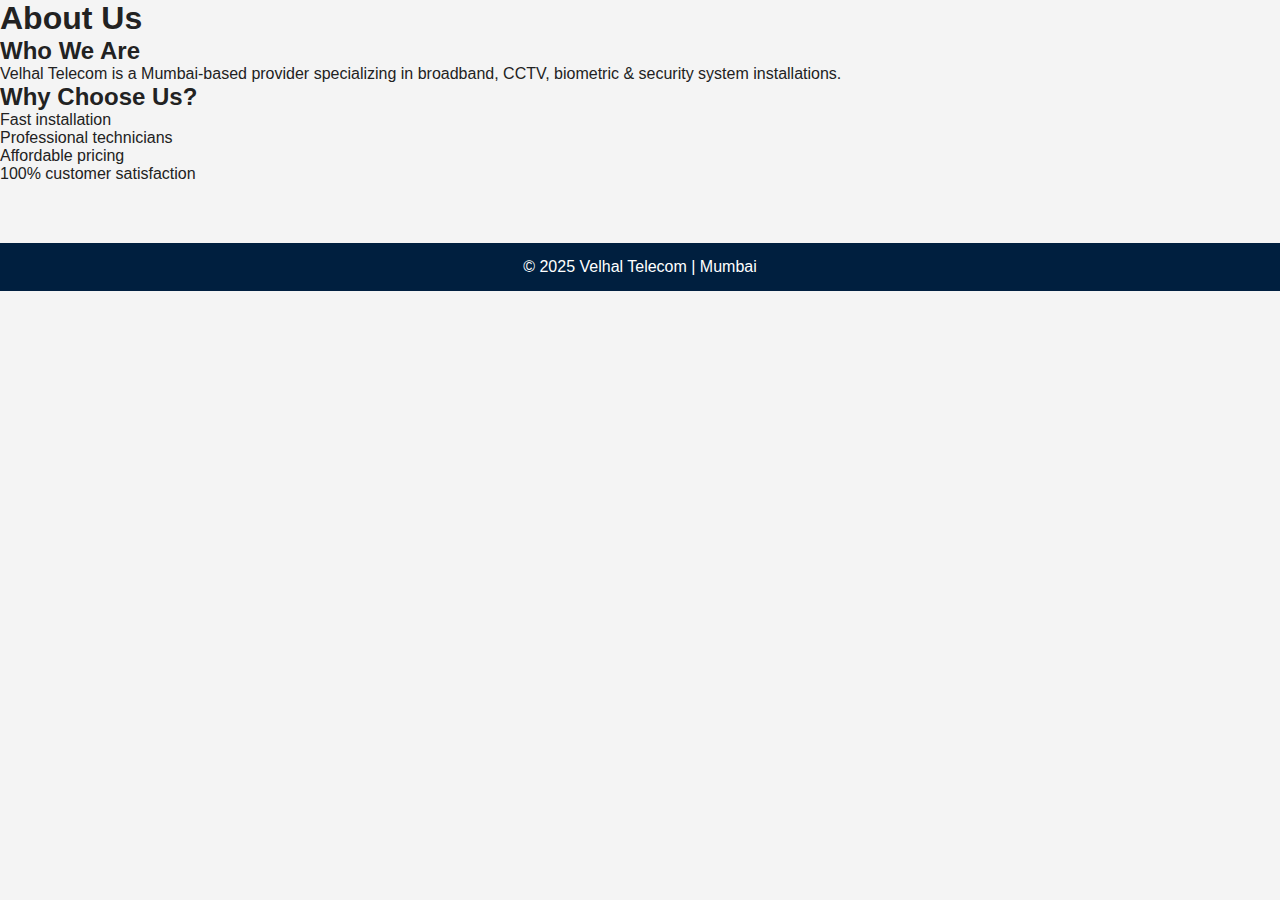
<file: about.html>
<!DOCTYPE html>
<html lang="en">
<head>
    <meta charset="UTF-8">
    <meta name="viewport" content="width=device-width, initial-scale=1.0">
    <title>About Us – Velhal Telecom</title>
    <link rel="stylesheet" href="assets/css/style.css">
</head>

<body>
    <header class="small-header">
        <h1>About Us</h1>
    </header>

    <section class="about-section">
        <h2>Who We Are</h2>
        <p>Velhal Telecom is a Mumbai-based provider specializing in broadband,
           CCTV, biometric & security system installations.</p>

        <h2>Why Choose Us?</h2>
        <ul>
            <li>Fast installation</li>
            <li>Professional technicians</li>
            <li>Affordable pricing</li>
            <li>100% customer satisfaction</li>
        </ul>
    </section>

    <footer>
        <p>© 2025 Velhal Telecom | Mumbai</p>
    </footer>
</body>
</html>
</file>
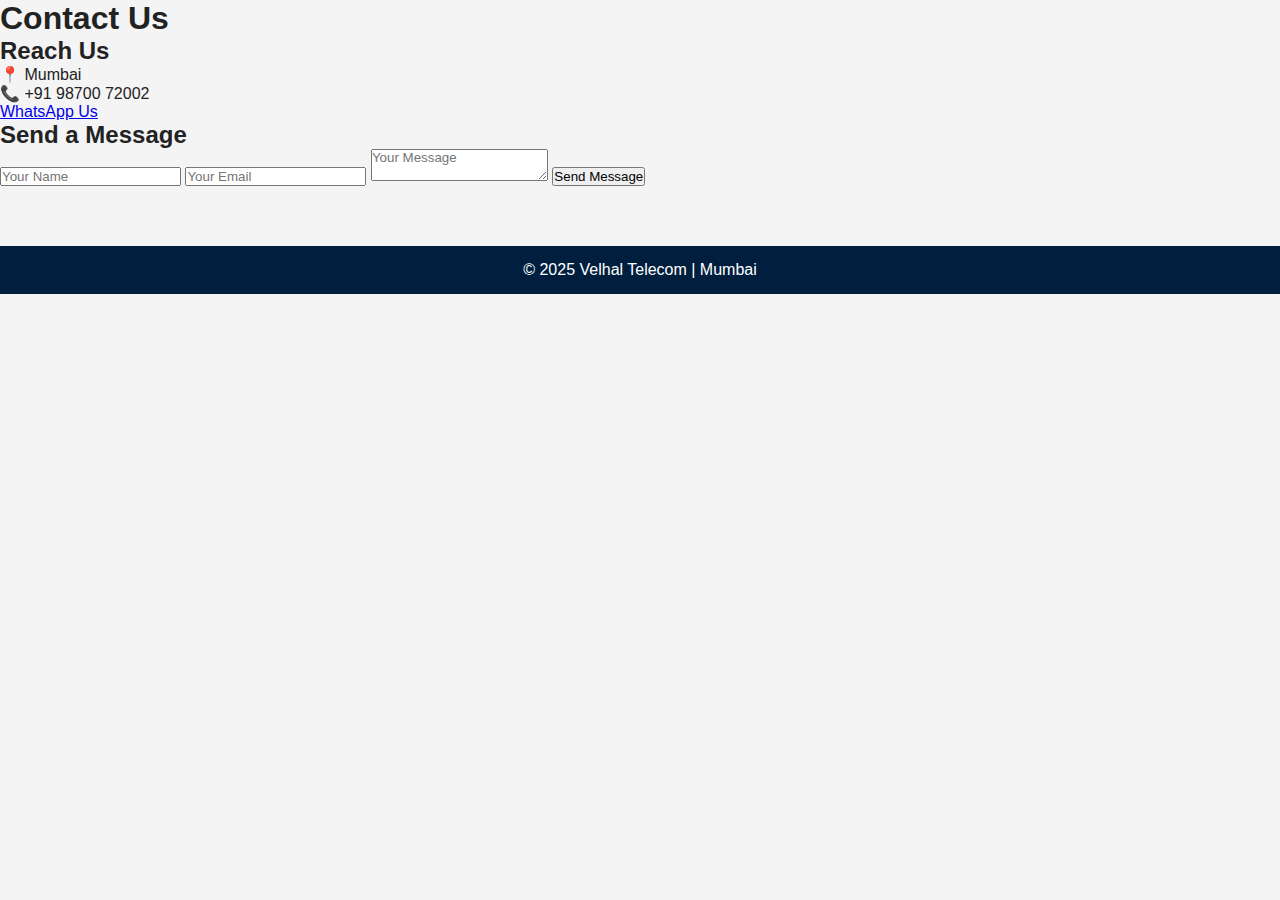
<file: contact.html>
<!DOCTYPE html>
<html lang="en">
<head>
    <meta charset="UTF-8">
    <meta name="viewport" content="width=device-width, initial-scale=1.0">
    <title>Contact – Velhal Telecom</title>
    <link rel="stylesheet" href="assets/css/style.css">
</head>

<body>
    <header class="small-header">
        <h1>Contact Us</h1>
    </header>

    <section class="contact-section">
        <h2>Reach Us</h2>
        <p>📍 Mumbai</p>
        <p>📞 +91 98700 72002</p>

        <a class="btn" href="https://wa.me/919870072002">WhatsApp Us</a>

        <h2>Send a Message</h2>
        <form>
            <input type="text" placeholder="Your Name">
            <input type="email" placeholder="Your Email">
            <textarea placeholder="Your Message"></textarea>
            <button type="submit">Send Message</button>
        </form>
    </section>

    <footer>
        <p>© 2025 Velhal Telecom | Mumbai</p>
    </footer>
</body>
</html>
</file>
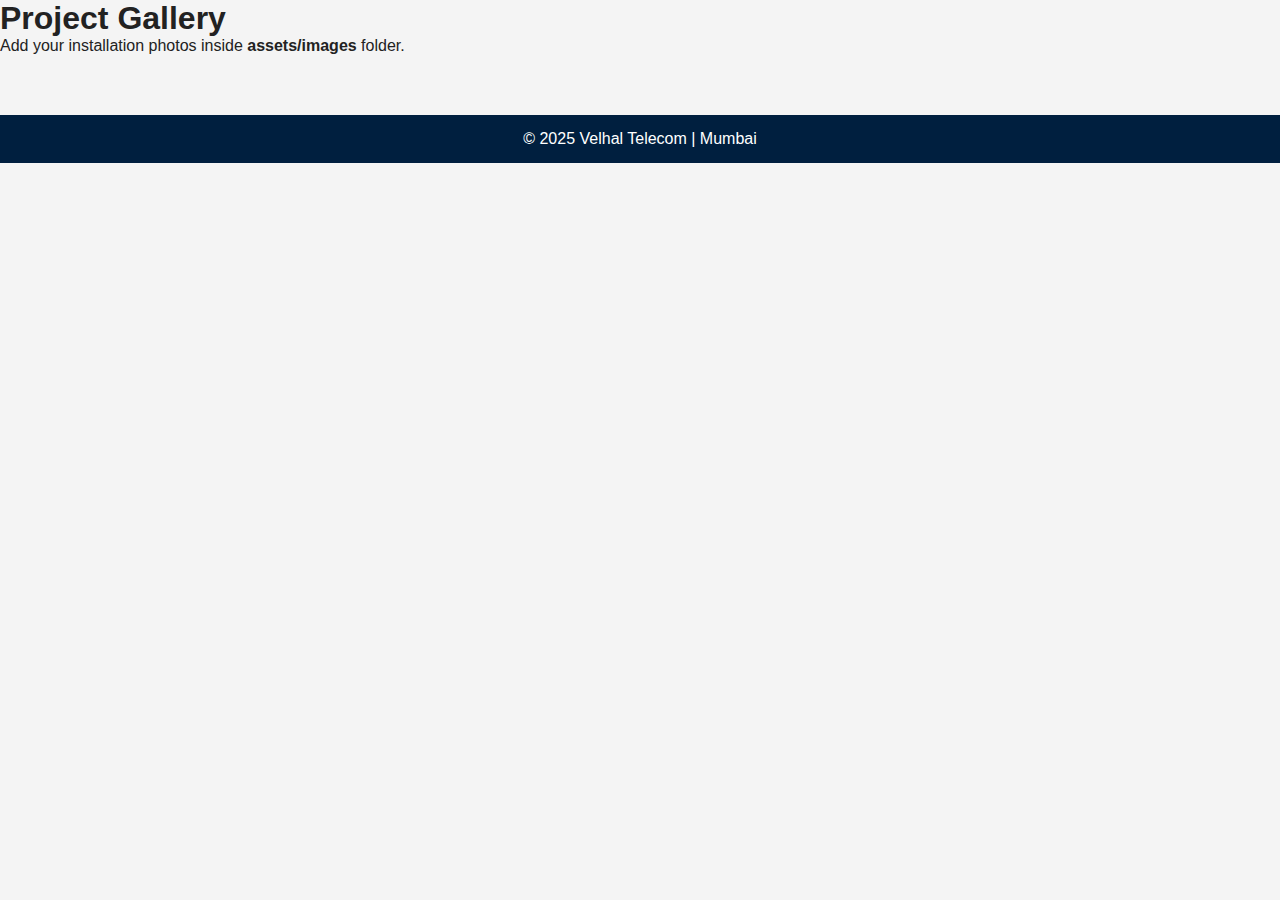
<file: gallery.html>
<!DOCTYPE html>
<html lang="en">
<head>
    <meta charset="UTF-8">
    <meta name="viewport" content="width=device-width, initial-scale=1.0">
    <title>Gallery – Velhal Telecom</title>
    <link rel="stylesheet" href="assets/css/style.css">
</head>

<body>
    <header class="small-header">
        <h1>Project Gallery</h1>
    </header>

    <section class="gallery">
        <p>Add your installation photos inside <b>assets/images</b> folder.</p>
    </section>

    <footer>
        <p>© 2025 Velhal Telecom | Mumbai</p>
    </footer>
</body>
</html>
</file>
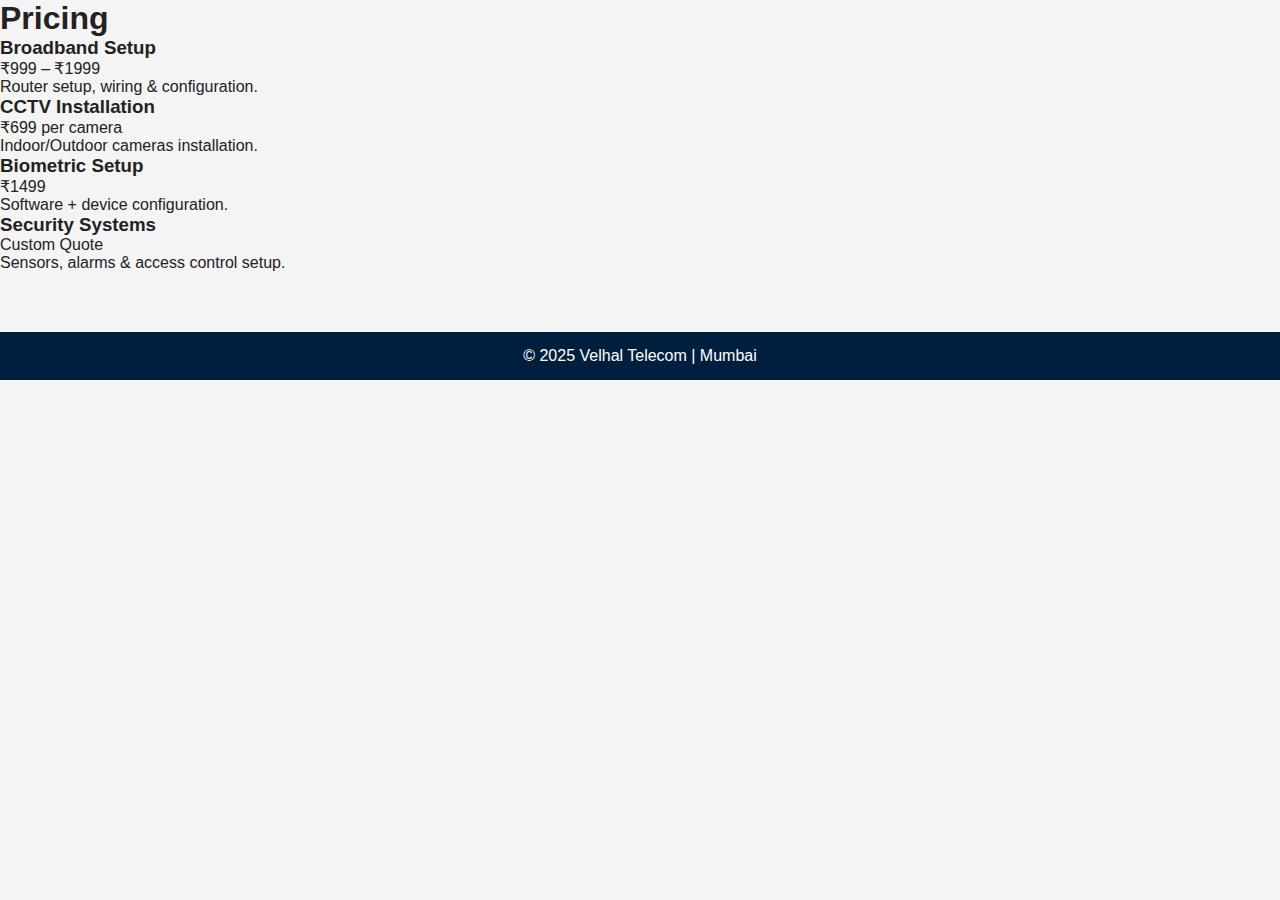
<file: pricing.html>
<!DOCTYPE html>
<html lang="en">
<head>
    <meta charset="UTF-8">
    <meta name="viewport" content="width=device-width, initial-scale=1.0">
    <title>Pricing – Velhal Telecom</title>
    <link rel="stylesheet" href="assets/css/style.css">
</head>

<body>
    <header class="small-header">
        <h1>Pricing</h1>
    </header>

    <section class="pricing">
        <div class="price-box">
            <h3>Broadband Setup</h3>
            <p>₹999 – ₹1999</p>
            <p>Router setup, wiring & configuration.</p>
        </div>

        <div class="price-box">
            <h3>CCTV Installation</h3>
            <p>₹699 per camera</p>
            <p>Indoor/Outdoor cameras installation.</p>
        </div>

        <div class="price-box">
            <h3>Biometric Setup</h3>
            <p>₹1499</p>
            <p>Software + device configuration.</p>
        </div>

        <div class="price-box">
            <h3>Security Systems</h3>
            <p>Custom Quote</p>
            <p>Sensors, alarms & access control setup.</p>
        </div>
    </section>

    <footer>
        <p>© 2025 Velhal Telecom | Mumbai</p>
    </footer>
</body>
</html>
</file>
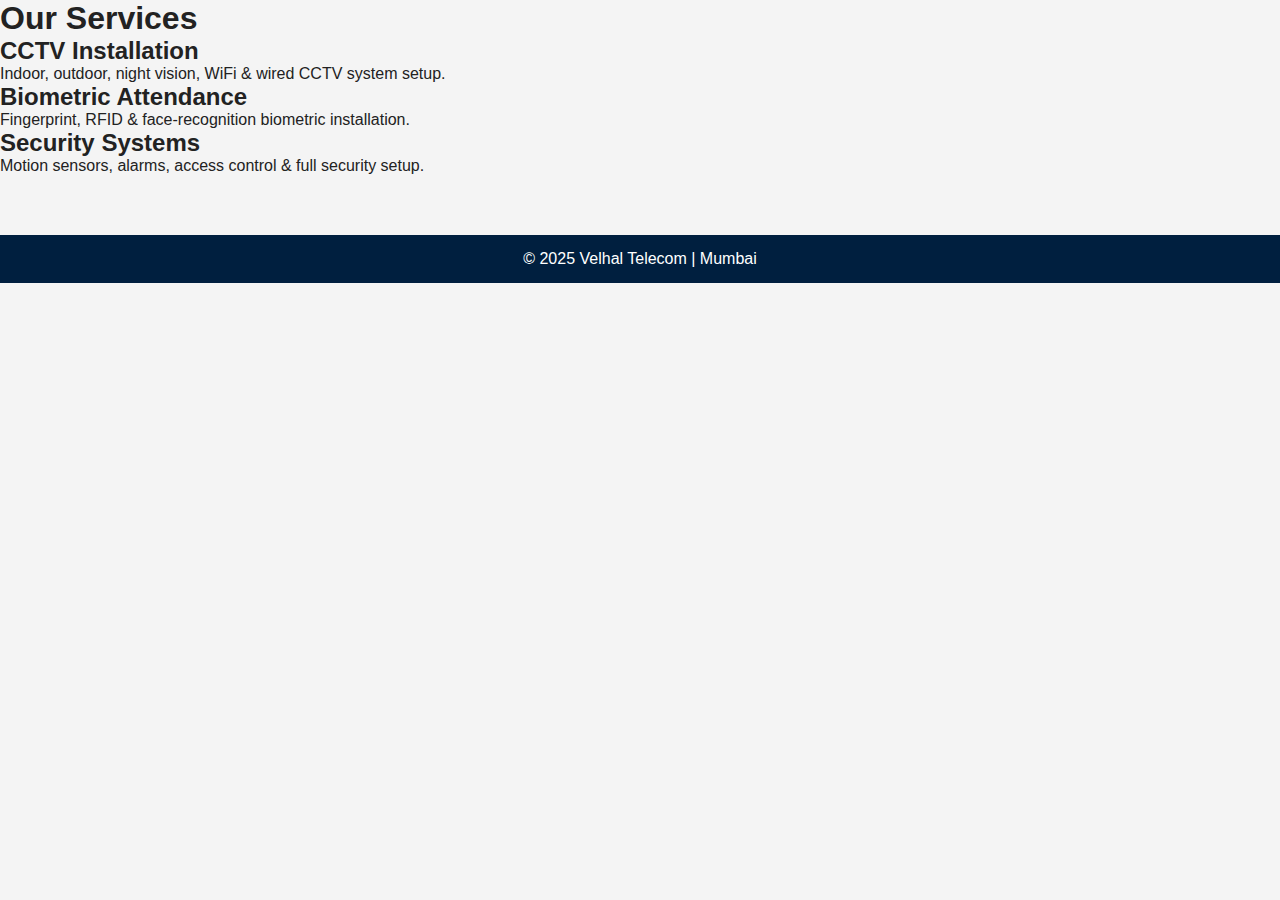
<file: services.html>
<!DOCTYPE html>
<html lang="en">
<head>
    <meta charset="UTF-8">
    <meta name="viewport" content="width=device-width, initial-scale=1.0">
    <title>Services – Velhal Telecom</title>
    <link rel="stylesheet" href="assets/css/style.css">
</head>

<body>
    <header class="small-header">
        <h1>Our Services</h1>
    </header>

    <section class="services-list">
        <div class="service-item">
            <h2>CCTV Installation</h2>
            <p>Indoor, outdoor, night vision, WiFi & wired CCTV system setup.</p>
        </div>

        <div class="service-item">
            <h2>Biometric Attendance</h2>
            <p>Fingerprint, RFID & face-recognition biometric installation.</p>
        </div>

        <div class="service-item">
            <h2>Security Systems</h2>
            <p>Motion sensors, alarms, access control & full security setup.</p>
        </div>
    </section>

    <footer>
        <p>© 2025 Velhal Telecom | Mumbai</p>
    </footer>
</body>
</html>
</file>
<file: assets/css/style.css>
* {
    margin: 0;
    padding: 0;
    font-family: Arial, sans-serif;
}

body {
    background: #f4f4f4;
    color: #222;
}

/* NAVBAR */
.navbar {
    background: #001f3f;
    padding: 15px 30px;
    color: #fff;
    display: flex;
    justify-content: space-between;
    align-items: center;
}

.navbar nav a {
    margin-left: 20px;
    color: white;
    text-decoration: none;
    font-weight: 600;
}

.navbar nav a:hover {
    text-decoration: underline;
}

/* HERO SECTION */
.hero {
    background: url('https://images.unsplash.com/photo-1581090700227-1e37b190418e?auto=format&fit=crop&w=1500&q=80') center/cover no-repeat;
    color: white;
    padding: 120px 30px;
    text-align: center;
}

.hero h1 {
    font-size: 42px;
    margin-bottom: 15px;
}

.hero .btn {
    background: #ff9500;
    padding: 12px 28px;
    color: white;
    text-decoration: none;
    font-weight: bold;
    border-radius: 5px;
}

/* SERVICES */
.service-box {
    padding: 50px 20px;
    text-align: center;
}

.services-grid {
    display: flex;
    gap: 20px;
    justify-content: center;
    margin-top: 30px;
}

.card {
    background: white;
    padding: 25px;
    width: 28%;
    border-radius: 8px;
    box-shadow: 0px 2px 10px #ccc;
}

.card h3 {
    margin-bottom: 10px;
}

footer {
    margin-top: 60px;
    background: #001f3f;
    color: white;
    padding: 15px;
    text-align: center;
}
</file>
